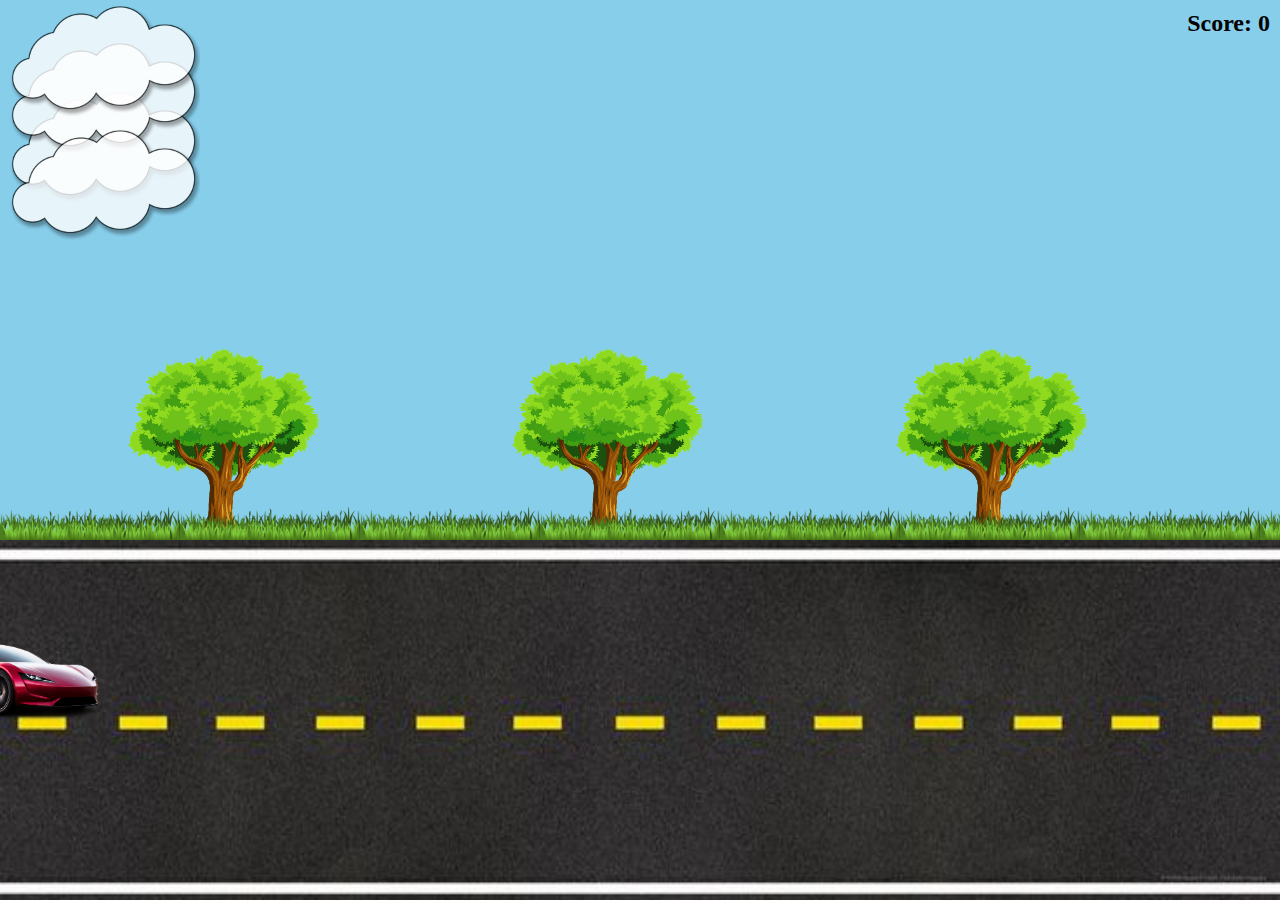
<file: index.html>
<!DOCTYPE html>
<html>

<head>
    <title>Birds Killer</title>
    <meta name="viewport" content="width=device-width, initial-scale=1.0, user-scalable=no">
    <link rel="icon" href="./Image/bird.png" type="image/png">
    <link rel="stylesheet" href="style.css">
    <link rel="stylesheet" href="modal.css">
</head>

<body>
    <div id="sky">
        <!--
            It use for save data into firebase...
            Highest marks are shown in top right corner upper User Score
            
            <button id="add-score-btn" class="addscore">Add Score</button>
        <div id="score-modal" class="modal">
            <div class="modal-content">
                <span class="close">&times;</span>
                <h2>Add Score</h2>
                <input type="text" id="player-name" placeholder="Name">
                <input type="number" id="player-score" placeholder="Score">
                <button id="save-score-btn">Save</button>
            </div>
        </div> -->
        <!-- Added trees, clouds, and grass -->
        <div class="tree" style="left: -20%;"></div>
        <div class="tree" style="left: 10%;"></div>
        <div class="tree" style="left: 40%;"></div>
        <div class="tree" style="left: 70%;"></div>
        <div class="tree" style="left: 100%;"></div>

        <div class="cloud" style="top: 10%;"></div>
        <div class="cloud" style="top: 1%;"></div>
        <div class="cloud" style="top: -6%;"></div>
        <div class="cloud" style="top: 17%;"></div>

        <div class="grass"></div>

        <!-- Birds will appear here -->
    </div>
    <div class="road" style="position: relative;">
        <img src="./Image/road.jpg"
            style="position: absolute; top: 0; left: 0; width: 100%; height: auto; min-width: 100%; min-height: 40vh; max-height: 40vh;"
            alt="">
        <div id="car" class="car" alt="" onclick="playDialogue()"></div>
    </div>
    <div id="score">Score: 0</div>
    <div id="cracked-point"></div>
    <div id="elon"></div>
    <div id="message"></div>
    <!-- <button id="view-score-btn" onclick="viewScore()">View Score</button> -->
    <div id="popup">
        <span class="close-btn">&times;</span>
        <img src="./Image/em.jpg" alt="Alert">
        <p style="font-size: 5vw;">No activity detected.</p>
    </div>

    <audio id="alert-audio">
        <source src="./music/alert.mp3" type="audio/mpeg">
    </audio>
    <audio id="gunshot-audio">
        <source src="./music/Gunshot.mp3" type="audio/mpeg">
    </audio>
    <audio id="gunshot-audio2">
        <source src="./music/Gunshot2.mp3" type="audio/mpeg">
    </audio>
    <script src="modaldata.js"></script>
    <script src="script.js"></script>
    <script>
        // Disable zooming on double-tap
        (function () {
            var lastTouchEnd = 0;
            document.addEventListener('touchend', function (event) {
                var now = (new Date()).getTime();
                if (now - lastTouchEnd <= 300) {
                    event.preventDefault();
                }
                lastTouchEnd = now;
            }, false);
        })();
    </script>
</body>

</html>
</file>
<file: style.css>
body {
    margin: 0;
    padding: 0;
    background-color: #f2f2f2;
}

#sky {
    position: relative;
    width: 100%;
    height: 60vh;
    background-color: skyblue;
    overflow: hidden;
}

/* Added CSS for trees, clouds, and grass */
#sky .tree {
    position: absolute;
    width: 15vw;
    /* Use relative units for responsive sizing */
    height: 15vw;
    /* Use relative units for responsive sizing */
    bottom: 0;
    display: none;
    background-image: url('./Image/tree.png');
    background-size: cover;
    z-index: 1;
    pointer-events: none;
    /* Disable pointer events to allow clicking on elements below */
    transform-origin: bottom center;
    /* Set the transform origin to the bottom center of the tree */
    animation-name: moveTree;
    animation-duration: 10s;
    animation-timing-function: linear;
    animation-iteration-count: infinite;
}

@keyframes moveTree {
    0% {
        transform: translateX(-100%);
    }

    100% {
        transform: translateX(100%);
    }
}

#sky .cloud {
    position: absolute;
    width: 200px;
    height: 35vh;
    /* background-color: white; */
    border-radius: 50px;
    background-image: url('./Image/cloud.png');
    opacity: 0.8;
    animation-name: moveCloud;
    background-repeat: repeat-x;
    background-size: contain;
    animation-duration: 20s;
    animation-timing-function: linear;
    animation-iteration-count: infinite;
}

@keyframes moveCloud {
    0% {
        left: -100px;
    }

    100% {
        left: calc(100% + 100px);
    }
}

#sky .grass {
    position: absolute;
    width: 100%;
    height: 10vh;
    bottom: 0;
    background-image: url('./Image/grass.png');
    background-repeat: repeat-x;
    background-size: contain;
    translate: 0px 32%;
    z-index: 1;
}

#sky div.bird {
    position: absolute;
    top: 50vh;
    left: 50%;
    transform: translate(-50%, -50%);
    width: 12%;
    height: 12%;
    background-image: url('./Image/bird.png');
    background-size: contain;
    background-repeat: no-repeat;
    cursor: pointer;
    display: none;
}

@media (max-height: 45vh) {
    #sky div.bird {
        top: calc(45vh - 5vh);
    }
}

@media (max-height: 5vh) {
    #sky div.bird {
        top: 0;
    }
}

#score {
    position: absolute;
    top: 10px;
    right: 10px;
    font-size: 24px;
    font-weight: bold;
}

.plus-one {
    position: absolute;
    font-size: 24px;
    font-weight: bold;
    transition: opacity 0.5s;
}

.plus-one::after {
    content: "";
    display: block;
}

@keyframes fadeOut {
    0% {
        opacity: 1;
    }

    100% {
        opacity: 0;
    }
}

#cracked-point {
    position: absolute;
    width: 60px;
    height: 40px;
    background-image: url('./Image/broke.png');
    background-size: cover;
    display: none;
    animation-name: crack;
    animation-duration: 5s;
    animation-timing-function: linear;
}

#message {
    position: fixed;
    top: 86%;
    left: 50%;
    transform: translate(-50%, 150%);
    max-height: 50vw;
    max-width: 50vw;
    background-color: rgba(0, 0, 0, 0.9);
    color: #fff;
    text-align: center;
    z-index: 5;
    display: none;
}

#elon {
    position: fixed;
    top: 65%;
    left: 25%;
    height: 0;
    z-index: 3;
    display: none;
    background-color: rgba(0, 0, 0, 0.8);
}

#view-score-btn {
    background-color: #2aa8df;
    color: white;
    border: none;
    padding: 10px 20px;
    font-size: 16px;
    cursor: pointer;
    margin: 10px 0px 0px 10px;
}

#view-score-btn:hover {
    background-color: #2a96df;
}

@keyframes crack {
    0% {
        transform: scale(1);
        opacity: 1;
    }

    1% {
        transform: scale(2);
        opacity: 1;
    }

    2% {
        transform: scale(1);
        opacity: 1;
    }
}

#score {
    color: black;
}

#popup {
    position: fixed;
    z-index: 1000;
    top: 50%;
    left: 50%;
    transform: translate(-50%, -50%);
    width: 50vw;
    background-color: rgba(0, 0, 0, 0.8);
    color: #fff;
    font-size: 24px;
    text-align: center;
    display: none;
}

#popup img {
    width: 40vw;
    margin-top: 30px;
}

#popup .close-btn {
    position: absolute;
    top: 10px;
    right: 10px;
    color: #fff;
    font-size: 24px;
    cursor: pointer;
}

#car {
    top: 7vh;
    left: 0;
    width: 200px;
    height: 150px;
    background-image: url('./Image/car.png');
    background-size: cover;
    transition: background-image 0.1s;
    cursor: pointer;
}

.car {
    position: absolute;
    top: 7vh;
    left: 0;
    transform: translate(-50%);
    width: 35%;
    max-width: 350px;
    height: auto;
    /* background-image: url('./Image/car.png'); */
    background-size: cover;
    cursor: pointer;
}

.car.move {
    animation-name: moveCar;
    animation-duration: 5s;
    animation-timing-function: linear;
    animation-fill-mode: forwards;
}


@keyframes moveCar {
    0% {
        transform: translateX(-50%);
    }

    100% {
        transform: translateX(80vw);
    }
}

/*  Add Score button */
.addscore {
    position: relative;
    min-height: 3vh;
    min-width: 7vh;
    max-height: 5vh;
    max-width: 8vh;
    background-color: #33b4ff47;
    border: solid 1px darkblue;
    font-family: cursive;
    font-weight: bold;
    margin: 2px;
    color: #000053;
    border-radius: 25px;
}
</file>
<file: modal.css>
/* Add CSS styles for the modal */
.modal {
    display: none;
    position: fixed;
    z-index: 1001;
    top: 50%;
    left: 50%;
    transform: translate(-50%, -50%);
    width: 300px;
    padding: 20px;
    background-color: #fff;
    border-radius: 5px;
    box-shadow: 0 0 10px rgba(0, 0, 0, 3);
}

.modal h2 {
    margin-top: 0;
    font-size: 20px;
}

.modal input {
    width: 93%;
    padding: 10px;
    margin-bottom: 10px;
    border: 1px solid #ccc;
    border-radius: 3px;
}

.modal button {
    width: 100%;
    background-color: #2aa8df;
    color: #fff;
    border: none;
    padding: 10px;
    font-size: 16px;
    border-radius: 3px;
    cursor: pointer;
}

.modal button:hover {
    background-color: #2a96df;
}

.modal .close {
    position: absolute;
    top: 5px;
    right: 5px;
    color: #aaa;
    font-size: 20px;
    cursor: pointer;
}

.modal .close:hover {
    color: #555;
}
</file>
